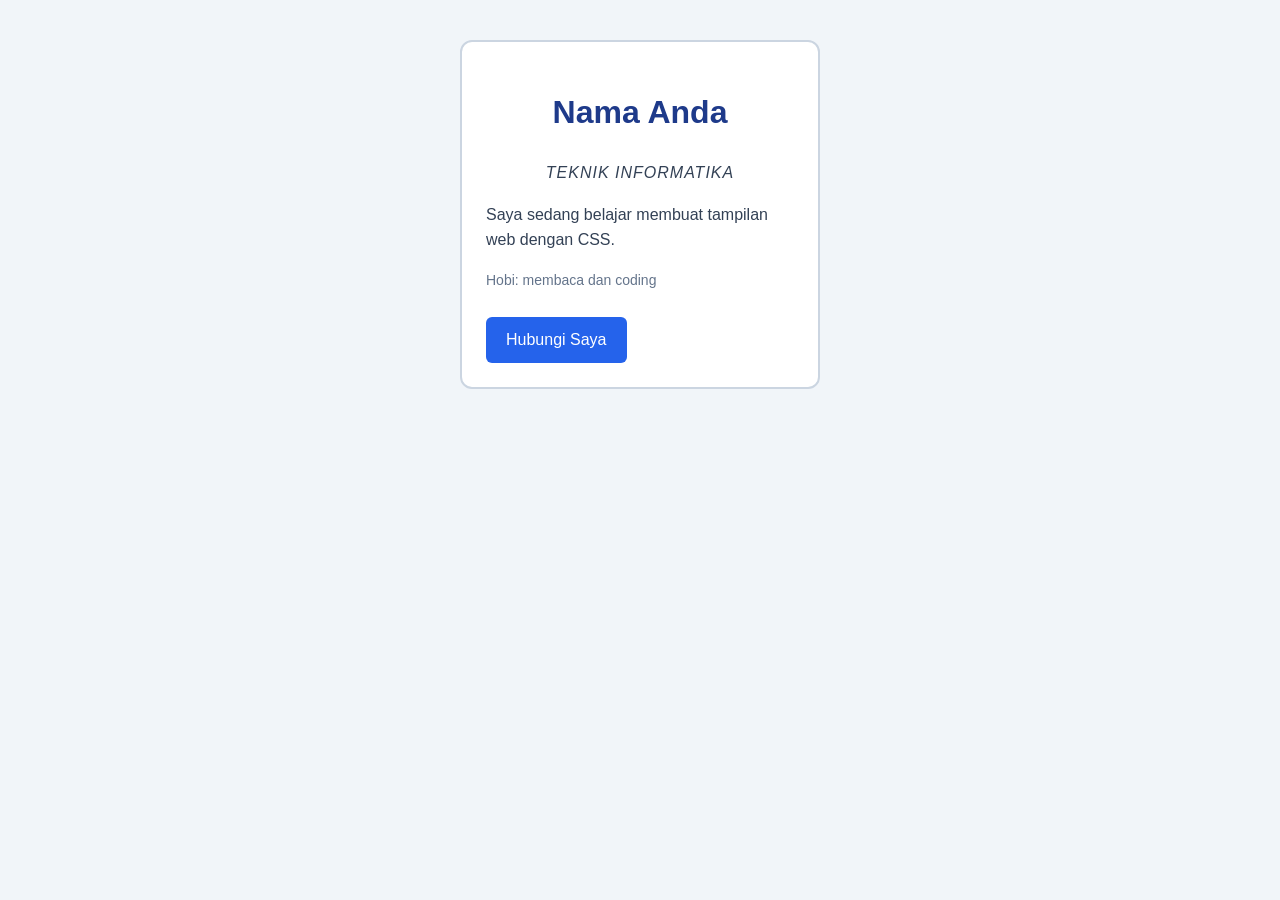
<file: index.html>
<!DOCTYPE html>
<html lang="id">
<head>
<meta charset="UTF-8">
<title>Kartu Profil</title>
<link rel="stylesheet" href="style.css">
</head>
<body>
<div class="kartu">
<h1>Nama Anda</h1>
<p class="jurusan">Teknik Informatika</p>
<p>Saya sedang belajar membuat tampilan web dengan CSS.</p>
<p class="info">Hobi: membaca dan coding</p>
<a href="#" class="tombol">Hubungi Saya</a>
</div>
</body>
</html>
</file>
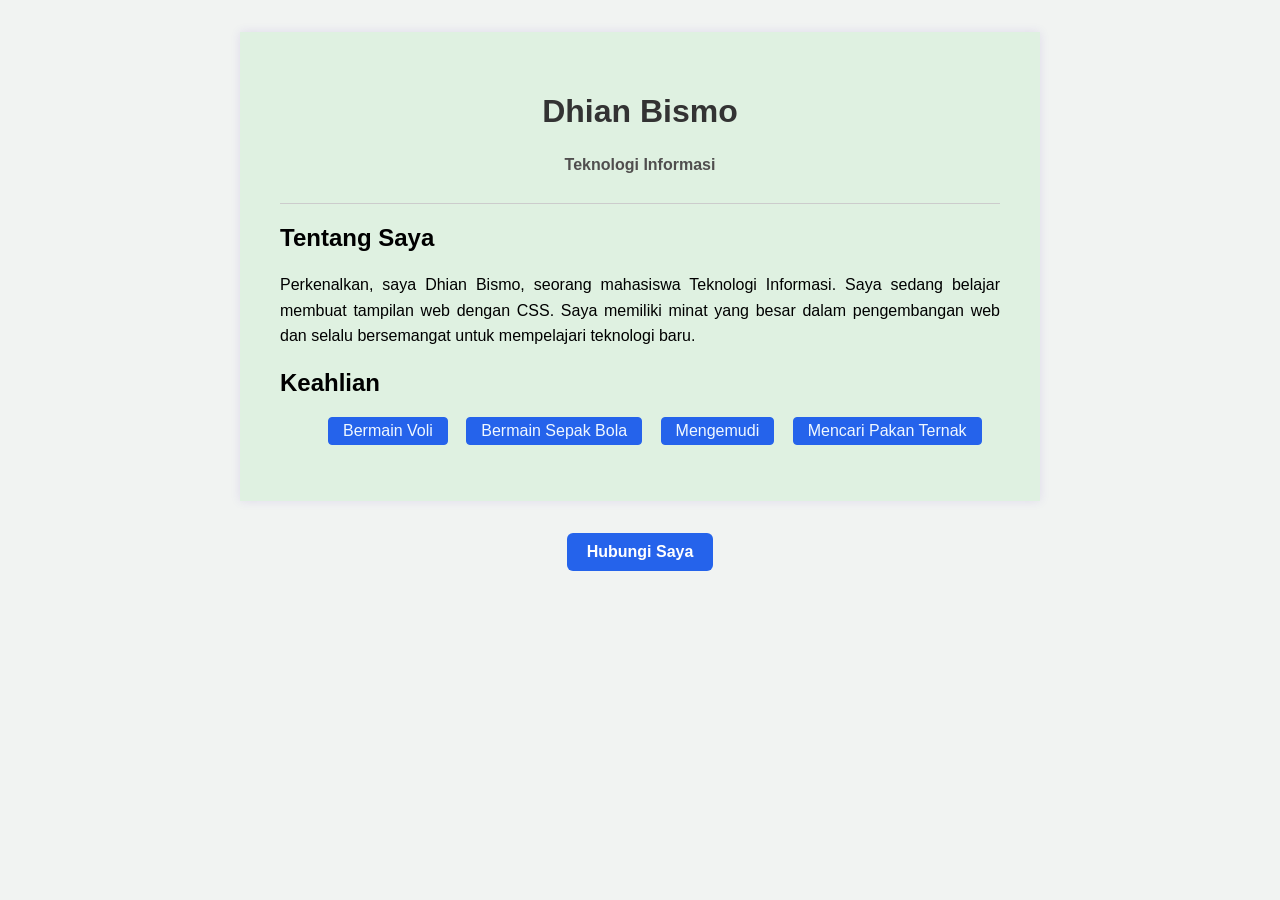
<file: profil.html>
<!DOCTYPE html>
<html lang="id">
<head>
    <meta charset="UTF-8">
    <title>Halaman profil</title>
    <link rel="stylesheet" href="profil.css">
</head>
<body>
   <div class="kotak">
    <div id="profil-header">
        <h1>Dhian Bismo</h1>
        <p class="jurusan">Teknologi Informasi</p>
    </div>
    <h2>Tentang Saya</h2>
    <p>Perkenalkan, saya Dhian Bismo, seorang mahasiswa Teknologi Informasi.
        Saya sedang belajar membuat tampilan web dengan CSS. 
        Saya memiliki minat yang besar dalam pengembangan web 
        dan selalu bersemangat untuk mempelajari teknologi baru. 
       </p>
    <h2>Keahlian</h2>
    <ul id="keahlian">
        <li>Bermain Voli</li>
        <li>Bermain Sepak Bola</li>
        <li>Mengemudi</li>
        <li>Mencari pakan ternak</li>
    </ul>
   </div>
   <div class="contact-btn-wrapper">
       <a href="mailto:dhianbismo1815@gmail.com" class="btn-contact">Hubungi Saya</a>
   </div>
</body>
</html>
</file>
<file: style.css>
body {
*{ box-sizing: border-box; }
font-family: Arial, sans-serif;
background-color: #f1f5f9;
color: #334155;
line-height: 1.6;
font-family: Arial, sans-serif;
background-color: #f1f5f9;
color: #334155;
line-height: 1.6;
}
h1 { color: #1e3a8a; font-size: 2rem; text-align: center; }
.jurusan {
text-align: center;
font-style: italic;

text-transform: uppercase;
letter-spacing: 1px;
}
.info { font-size: 14px; color: #64748b; }
 .kartu {
width: 360px;
margin: 40px auto;
padding: 24px;
background-color: #ffffff;
border: 2px solid #cbd5e1;
border-radius: 12px;
}
.tombol {
display: inline-block;
margin-top: 12px;
padding: 10px 20px;
background-color: #2563eb;
color: #ffffff;
text-decoration: none;
border-radius: 6px;
}
</file>
<file: profil.css>
/* box-sizing */
*{box-sizing: border-box;}
/* selector element: pengaturan halaman*/
body {
    font-family: Arial, sans-serif;
    margin: 0;
    padding: 0;
    background-color: #ecefedb6;
}
/* selector class: kotak */
.kotak {
    max-width: 800px;
    margin: 32px auto;
    padding: 40px;
    background-color: #dff1e1;
    box-shadow: 0 0 10px rgba(69, 17, 181, 0.1);
}
/* selector id: header profil */
#profil-header {
    text-align: center;
    margin-bottom: 10px;
    padding-bottom: 10px;
    border-bottom: 1px solid #ccc;
}
/* selector group:judul heading dalam header profil */
#profil-header h1, 
#profil-header h2 {
    color: #333;
}
/* selector class: jurusan */
.jurusan {
    color: #504e4e;
    text-align: center;
    font-weight: bold;
    text-transform:capitalize;
}
/* selector class: paragraf:menggunakan type text justify */
p {
    line-height: 1.6;
    text-align: justify;
    
}

/* selector class: tombol */
.contact-btn-wrapper {
    text-align: center;
    margin-top: 25px;
}
.btn-contact {
    display: inline-block;
    background-color: #2563eb; /* Warna biru */
    color: white;
    padding: 10px 20px;
    border-radius: 6px;
    text-decoration: none;
    font-weight: bold;
}
.btn-contact:hover {
    background-color: #1d4ed8;
}
/* selector turunan: keahlian */
.keahlian {
    margin-top: 20px;
    list-style-type: disc;
    margin-left: 2px;
}

#keahlian li {
  display: inline-block;
  margin:0 6px 0 8px;
  padding: 4px 14px;
  color:aliceblue;
  background-color: #2563eb;
  border-radius: 4px;
  border: 1px solid #2563eb;
  text-transform: capitalize;
  font-size: 16px;
}
</file>
